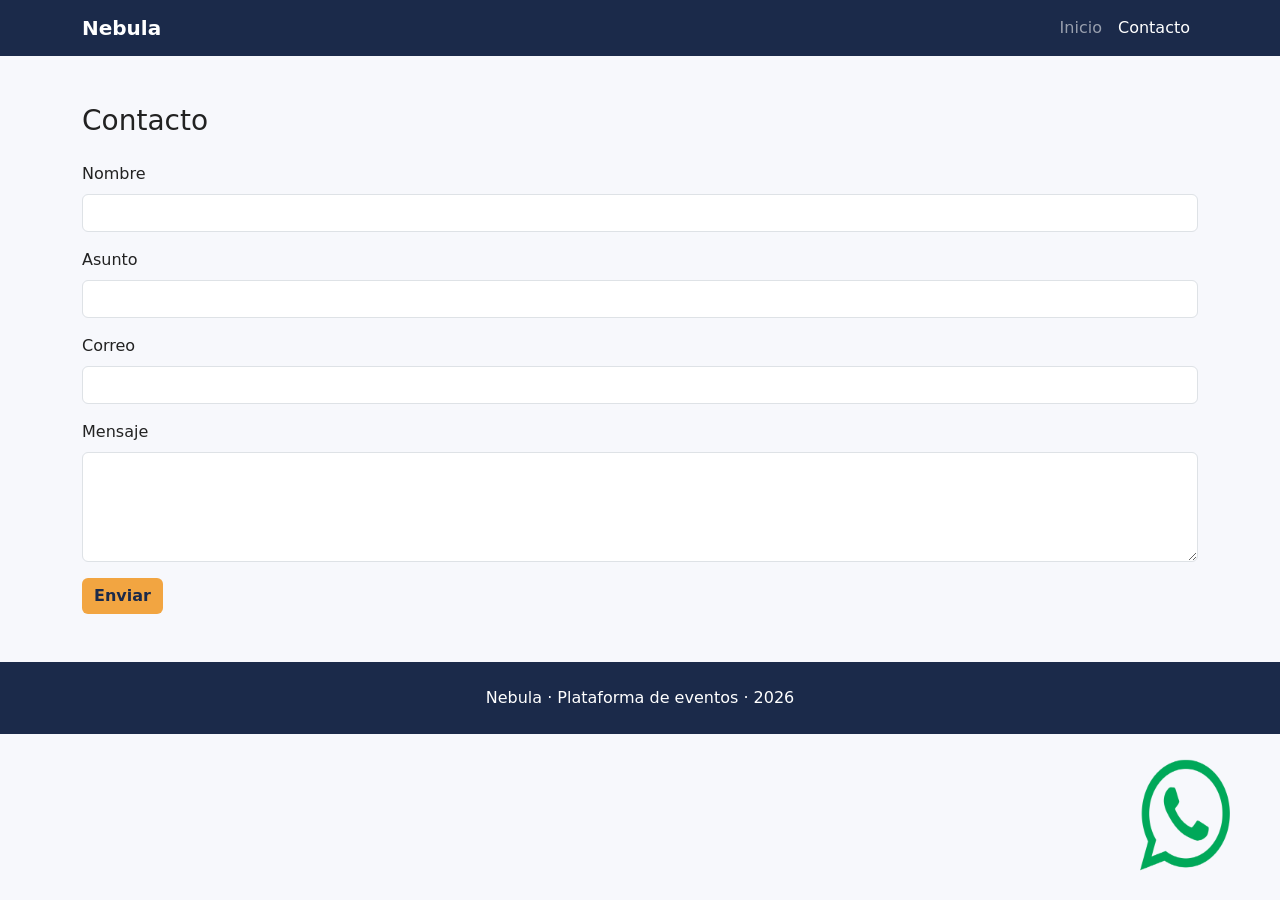
<file: contacto.html>
<!DOCTYPE html>
<html lang="es">
<head>
  <meta charset="UTF-8">
  <meta name="viewport" content="width=device-width, initial-scale=1.0">
  <title>Contacto | Nebula</title>
  <link rel="stylesheet" href="https://cdn.jsdelivr.net/npm/bootstrap@5.3.3/dist/css/bootstrap.min.css">
  <link rel="stylesheet" href="css/styles.css">
</head>
<body>
  <header>
    <nav class="navbar navbar-expand-md navbar-dark navbar-agenda">
      <div class="container">
        <a class="navbar-brand fw-bold" href="index.html">Nebula</a>
        <div class="navbar-nav ms-auto">
          <a class="nav-link" href="index.html">Inicio</a>
          <a class="nav-link active" href="contacto.html">Contacto</a>
        </div>
      </div>
    </nav>
  </header>

  <main class="container py-5">
    <h1 class="h3 mb-4">Contacto</h1>
    <form>
      <div class="mb-3">
        <label for="nombre" class="form-label">Nombre</label>
        <input type="text" id="nombre" class="form-control" required>
      </div>
      <div class="mb-3">
        <label for="asunto" class="form-label">Asunto</label>
        <input type="text" id="asunto" class="form-control" required>
      </div>

      <div class="mb-3">
        <label for="correo" class="form-label">Correo</label>
        <input type="email" id="correo" class="form-control" required>
      </div>
      <div class="mb-3">
        <label for="mensaje" class="form-label">Mensaje</label>
        <textarea id="mensaje" rows="4" class="form-control" required></textarea>
      </div>
      <button type="submit" class="btn btn-agenda">Enviar</button>
    </form>
  </main>

  <footer class="pie text-center">
    <p class="mb-0">Nebula · Plataforma de eventos · 2026</p>
  </footer>
  <button type="button" class="btn-whatsapp" id="btnWhatsApp">
  <img src="img/whatsapp1.png" alt="WhatsApp" width="50">
  </button>
  <script>
  document.getElementById("btnWhatsApp").addEventListener("click", function() {
    window.open("https://wa.me/+573001234567", "_blank");
  });
  </script> 
</body>
</html>
</file>
<file: css/styles.css>
/* =========================================
   NEBULA · Estilos propios
   (Bootstrap hace la base responsive)
   ========================================= */

/* 1. Variables */
:root {
  --azul: #1B2A4A;
  --ambar: #F2A541;
  --fondo: #F7F8FC;
  --texto: #222222;
  --blanco: #FFFFFF;

  --espacio-s: 1rem;
  --espacio-m: 1.5rem;
  --espacio-l: 3rem;
}

/* 2. Base */
body {
  background-color: var(--fondo);
  color: var(--texto);
}

/* 3. Barra de navegación */
.navbar-agenda {
  background-color: var(--azul);
}

/* 4. Portada de inicio */
.portada {
  background-color: var(--azul);
  color: var(--blanco);
  padding: var(--espacio-l) var(--espacio-s);
  min-height: 60vh;
  display: flex;
  align-items: center;
}

/* 5. Botón principal (ámbar con texto azul) */
.btn-agenda {
  background-color: var(--ambar);
  color: var(--azul);
  font-weight: 600;
  border: none;
}

.btn-agenda:hover,
.btn-agenda:focus {
  background-color: var(--blanco);
  color: var(--azul);
}

/* 6. Tarjetas de categorías */
.tarjeta-categoria {
  border-top: 4px solid var(--ambar);
}

/* 7. Formulario de inicio de sesión */
.caja-login {
  max-width: 28rem;
  margin: var(--espacio-l) auto;
}

/* 8. Pie de página */
.pie {
  background-color: var(--azul);
  color: var(--blanco);
  padding: var(--espacio-m);
}

/* Imágenes de las tarjetas de eventos */
.card-img-top {
  height: 220px;
  object-fit: cover;
}


/*YOOOOOOOO*/

.btn-vlvr {
  margin: 25px;
  background-color: var(--azul);
  color: #F7F8FC;
  text-decoration: none;
  border-radius: 5px;
  padding: 10px 15px;
  transition: all 0.4s ease;
  display: inline-block;
}

.btn-vlvr:hover {
  background-color: #000;
  color: #FFFFFF;
  text-shadow:
    0px 0px 6px #67E8F9,
    0px 0px 8px#67E8F9,
    0px 0px 15px #67E8F9;
  border-radius: 5px;
}

.dtll-ev {
  margin: 30px;
  padding: 20px;
  background-color: var(--azul);
  text-align: center;
  color: #fff;
  border-radius: 5px;
  min-height: 220px;
}

.dtll-txt {
  font-size: 125%;
  padding: 30px;
}

.ubi {
  margin: 30px;
  padding: 20px;
  background-color: #1B2A4A;
  color: #fff;
  min-height: 250px;
}

.btn-whatsapp {
  position: fixed;
  bottom: 20px;
  right: 20px;
  z-index: 1000;
  background: transparent;
  border: none;
  padding: 0;
  cursor: pointer;
}

.btn-whatsapp img {
  width: 150px;
  height: 130px;
  display: block;
}
</file>
